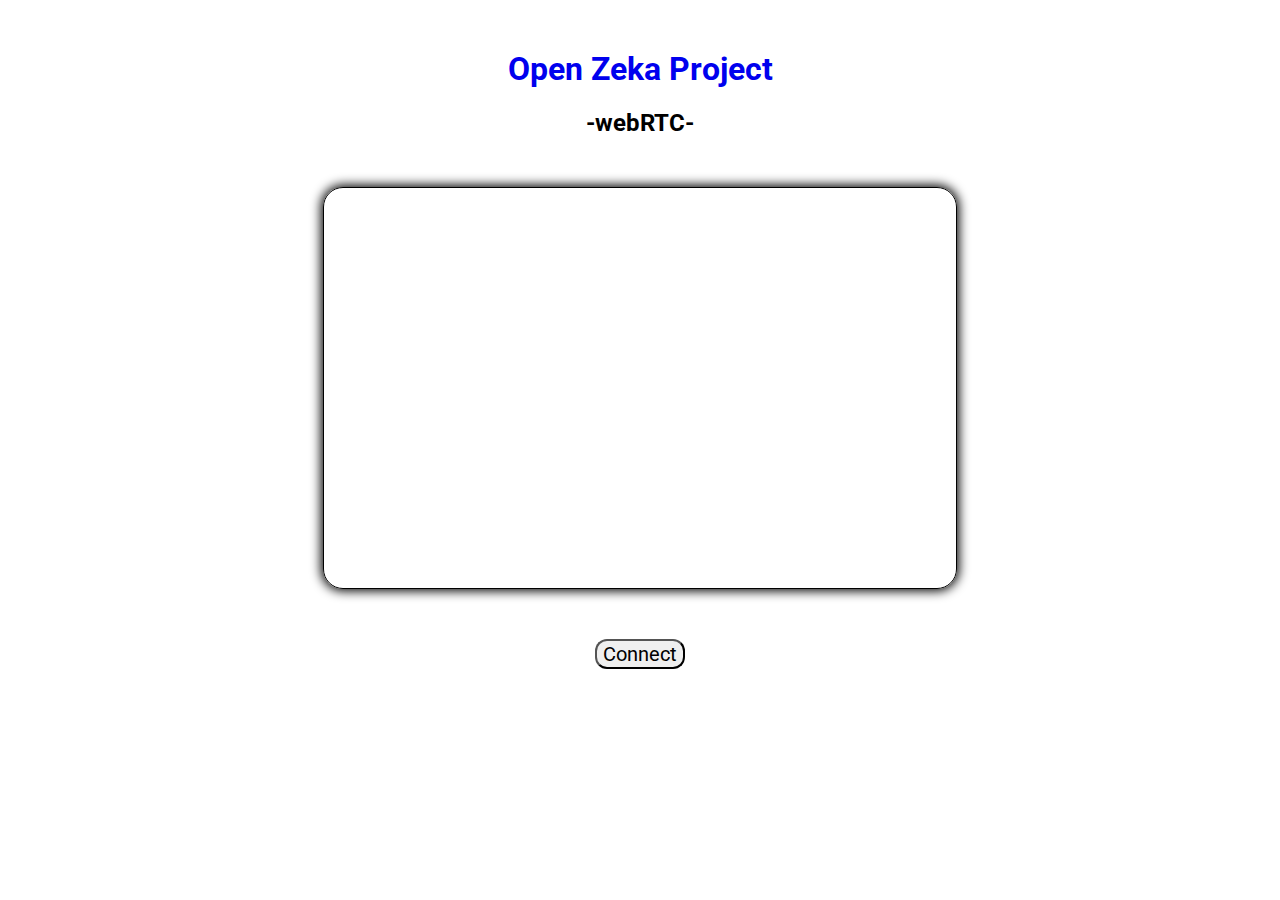
<file: index.html>
<!DOCTYPE html>

<html>
  <head>
    <meta charset="utf-8" />
    <meta
      content="width=device-width, user-scalable=yes, initial-scale=1, maximum-scale=1"
    />
    <base target="_blank" />
    <title>Openzeka Project</title>
    <link rel="stylesheet" href="css/main.css" />
    <link
      href="https://cdn.jsdelivr.net/npm/bootstrap@5.1.3/dist/css/bootstrap.min.css"
      rel="stylesheet"
      integrity="sha384-1BmE4kWBq78iYhFldvKuhfTAU6auU8tT94WrHftjDbrCEXSU1oBoqyl2QvZ6jIW3"
      crossorigin="anonymous"
    />
    <link rel="preconnect" href="https://fonts.googleapis.com" />
    <link rel="preconnect" href="https://fonts.gstatic.com" crossorigin />
    <link
      href="https://fonts.googleapis.com/css2?family=Roboto:wght@100&display=swap"
      rel="stylesheet"
    />
  </head>

  <body>
    <div class="container">
      <center>
      <div class="items-head">
        <h1>
          <a href="https://openzeka.com/" title="Open Zeka Project"
            >Open Zeka Project</a
          >
        </h1>
        <h2>-webRTC-</h2>
      </div>
      <video id="localVideo">
        <source src="./media/saniye.mp4" type="video/mp4" />
      </video>
      
        <div class="item-video">
          <video id="remoteVideo" autoplay></video>
        </div>
      

      <div class="item-btn">
        <button type="button" id="connect-btn" class="btn btn-primary">
          Connect
        </button>
      </div>
    </center>
    </div>
  

    <script src="https://webrtc.github.io/adapter/adapter-latest.js"></script>
    <script src="/js/index.js" async></script>
  </body>
</html>
</file>
<file: css/main.css>
*{
  font-family: "Roboto", sans-serif;
}

#localVideo {
  display: none;   
}

center > div{
  margin-top: 50px;
}

.items-head {
  text-align: center;
}
h1 {

  font-weight: bold !important;
}
a {
  text-decoration: none !important;
}

.item-video {
  width: 50%;
  height: 400px;
  border: 1px solid black;
  box-shadow: 0px 0px 11px 2px #000000;
  border-radius: 20px !important;

}

.btn{
  font-size: 1.25rem !important;
  border-radius: 0.75rem !important;
}


video {
  margin: 0 10px 0 0;
  width: calc(50% - 7px);
}

video:last-of-type {
  margin-right: 0;
  height: 100%;
  width: 100%;
  object-fit: cover;
  border-radius: 20px !important;
}
</file>
